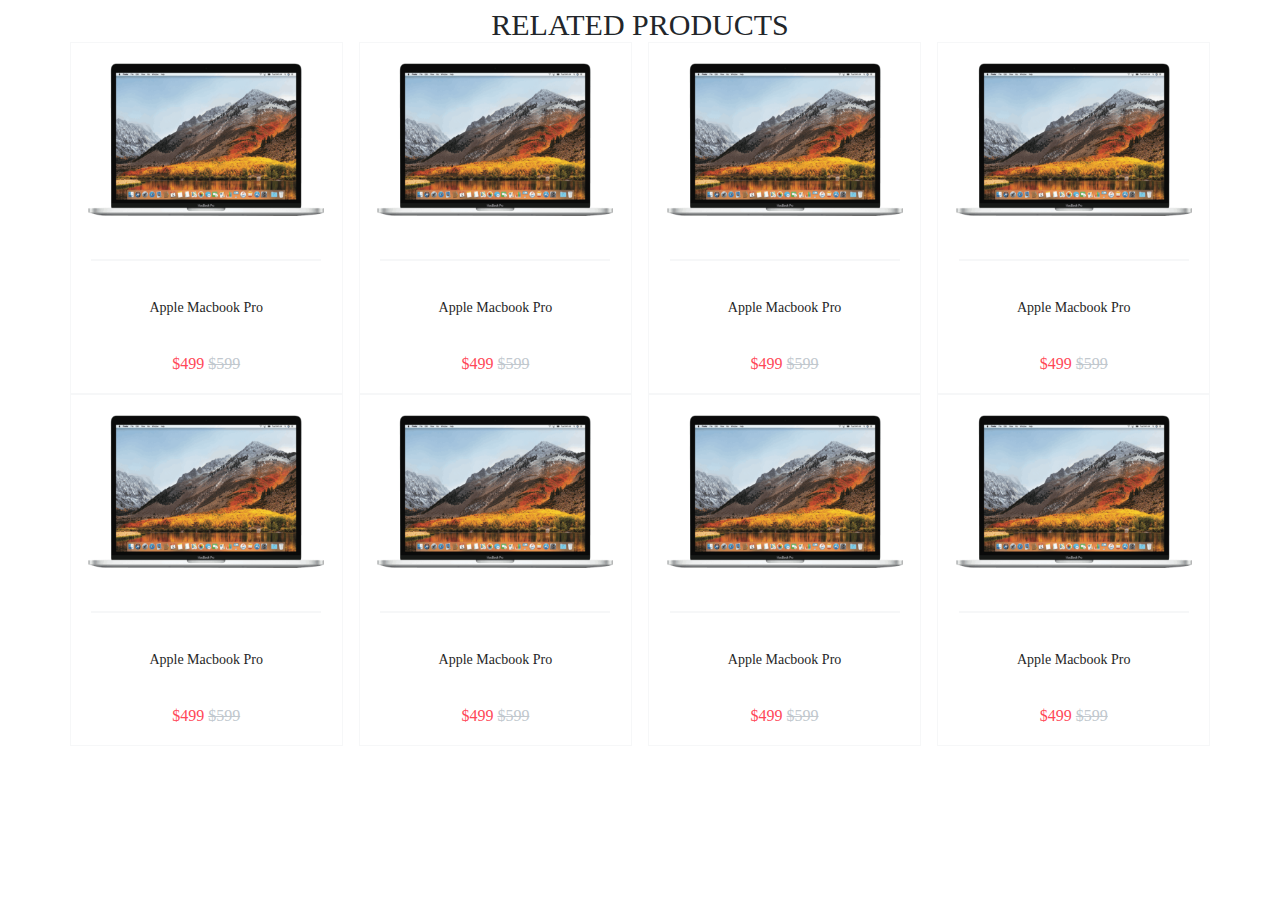
<file: index.html>
<!DOCTYPE html>
<html lang="ru">
<head>
    <meta charset="UTF-8">
    <meta http-equiv="X-UA-Compatible" content="IE=edge">
    <meta name="viewport" content="width=device-width, initial-scale=1.0">
    <title>Related products</title>
    <link rel="stylesheet" href="style.css">
</head>
<body>
    <div class="main">
    <div class="title">Related products</div>
    <div class="content">
        <div class="cards">
            <div class="photo"><img src="img/book.png" alt="apple"></div>
            <div class="hollow"></div>
            <div class="name">Apple Macbook Pro</div>
            <div class="price">
                <span class="sale">$499</span> 
                <span class="old">$599</span>
            </div>
        </div>
        <div class="cards">
            <div class="photo"><img src="img/book.png" alt="apple"></div>
            <div class="hollow"></div>
            <div class="name">Apple Macbook Pro</div>
            <div class="price">
                <span class="sale">$499</span>
                <span class="old">$599</span>
            </div>
        </div>
        <div class="cards">
            <div class="photo"><img src="img/book.png" alt="apple"></div>
            <div class="hollow"></div>
            <div class="name">Apple Macbook Pro</div>
            <div class="price">
                <span class="sale">$499</span>
                <span class="old">$599</span>
            </div>
        </div>
        <div class="cards">
            <div class="photo"><img src="img/book.png" alt="apple"></div>
            <div class="hollow"></div>
            <div class="name">Apple Macbook Pro</div>
            <div class="price">
                <span class="sale">$499</span>
                <span class="old">$599</span>
            </div>
        </div>
        <div class="cards">
            <div class="photo"><img src="img/book.png" alt="apple"></div>
            <div class="hollow"></div>
            <div class="name">Apple Macbook Pro</div>
            <div class="price">
                <span class="sale">$499</span>
                <span class="old">$599</span>
            </div>
        </div>
        <div class="cards">
            <div class="photo"><img src="img/book.png" alt="apple"></div>
            <div class="hollow"></div>
            <div class="name">Apple Macbook Pro</div>
            <div class="price">
                <span class="sale">$499</span>
                <span class="old">$599</span>
            </div>
        </div>
        <div class="cards">
            <div class="photo"><img src="img/book.png" alt="apple"></div>
            <div class="hollow"></div>
            <div class="name">Apple Macbook Pro</div>
            <div class="price">
                <span class="sale">$499</span>
                <span class="old">$599</span>
            </div>
        </div>
        <div class="cards">
            <div class="photo"><img src="img/book.png" alt="apple"></div>
            <div class="hollow"></div>
            <div class="name">Apple Macbook Pro</div>
            <div class="price">
                <span class="sale">$499</span>
                <span class="old">$599</span>
            </div>
        </div>
    </div>
    </div>
</body>
</html>
</file>
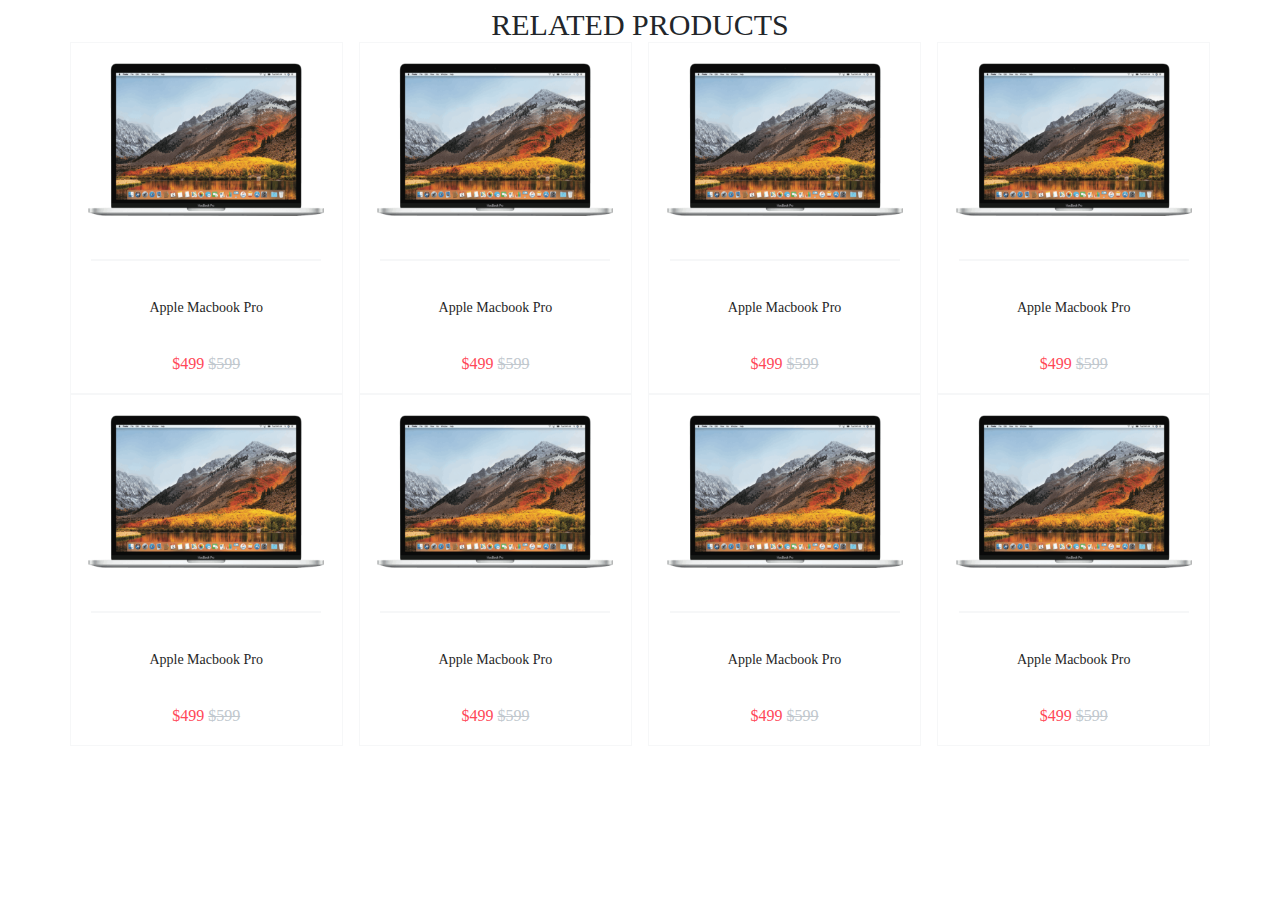
<file: index copy.html>
<!DOCTYPE html>
<html lang="ru">
<head>
    <meta charset="UTF-8">
    <meta http-equiv="X-UA-Compatible" content="IE=edge">
    <meta name="viewport" content="width=device-width, initial-scale=1.0">
    <title>Related products</title>
    <link rel="stylesheet" href="stylecopy.css">
</head>
<body>
    <div class="main">
    <div class="title">Related products</div>
    <div class="content">
        <div class="cards">
            <div class="photo"><img src="img/book.png" alt="apple"></div>
            <div class="hollow"></div>
            <div class="name">Apple Macbook Pro</div>
            <div class="price">
                <span class="sale">$499</span> 
                <span class="old">$599</span>
            </div>
        </div>
        <div class="cards">
            <div class="photo"><img src="img/book.png" alt="apple"></div>
            <div class="hollow"></div>
            <div class="name">Apple Macbook Pro</div>
            <div class="price">
                <span class="sale">$499</span>
                <span class="old">$599</span>
            </div>
        </div>
        <div class="cards">
            <div class="photo"><img src="img/book.png" alt="apple"></div>
            <div class="hollow"></div>
            <div class="name">Apple Macbook Pro</div>
            <div class="price">
                <span class="sale">$499</span>
                <span class="old">$599</span>
            </div>
        </div>
        <div class="cards">
            <div class="photo"><img src="img/book.png" alt="apple"></div>
            <div class="hollow"></div>
            <div class="name">Apple Macbook Pro</div>
            <div class="price">
                <span class="sale">$499</span>
                <span class="old">$599</span>
            </div>
        </div>
        <div class="cards">
            <div class="photo"><img src="img/book.png" alt="apple"></div>
            <div class="hollow"></div>
            <div class="name">Apple Macbook Pro</div>
            <div class="price">
                <span class="sale">$499</span>
                <span class="old">$599</span>
            </div>
        </div>
        <div class="cards">
            <div class="photo"><img src="img/book.png" alt="apple"></div>
            <div class="hollow"></div>
            <div class="name">Apple Macbook Pro</div>
            <div class="price">
                <span class="sale">$499</span>
                <span class="old">$599</span>
            </div>
        </div>
        <div class="cards">
            <div class="photo"><img src="img/book.png" alt="apple"></div>
            <div class="hollow"></div>
            <div class="name">Apple Macbook Pro</div>
            <div class="price">
                <span class="sale">$499</span>
                <span class="old">$599</span>
            </div>
        </div>
        <div class="cards">
            <div class="photo"><img src="img/book.png" alt="apple"></div>
            <div class="hollow"></div>
            <div class="name">Apple Macbook Pro</div>
            <div class="price">
                <span class="sale">$499</span>
                <span class="old">$599</span>
            </div>
        </div>
    </div>
    </div>
</body>
</html>
</file>
<file: style.css>
* {
  box-sizing: border-box;
}
body {
  display: flex;
  justify-content: center;
}
.main {
  max-width: 1173px;
  display: flex;
  flex-direction: column;
  align-items: center;
}
.title {
  font-size: 30px;
  color: #22262a;
  text-transform: uppercase;
}
.cards {
  display: flex;
  flex-direction: column;
  align-items: center;
  justify-content: space-around;
  width: 273px;
  height: 352px;
  border: 1px solid #f6f7f8;
}

img {
  width: 236px;
  height: 153px;
}
.name {
  color: #262626;
  font-size: 14px;
}
.hollow {
  width: 230px;
  border: 1px solid #f6f7f8;
}
.price {
  font-size: 16px;
}
.sale {
  color: #ff4858;
}
.old {
  color: #c1c8ce;
  text-decoration: line-through;
}
.content {
  display: flex;
  flex-wrap: wrap;
  justify-content: space-evenly;
}
</file>
<file: stylecopy.css>
* {
  box-sizing: border-box;
}
body {
  display: flex;
  justify-content: center;
}
.main {
  max-width: 1173px;
  display: flex;
  flex-direction: column;
  align-items: center;
}
.title {
  font-size: 30px;
  color: #22262a;
  text-transform: uppercase;
}
.cards {
  display: flex;
  flex-direction: column;
  align-items: center;
  justify-content: space-around;
  width: 273px;
  height: 352px;
  border: 1px solid #f6f7f8;
}

img {
  width: 236px;
  height: 153px;
}
.name {
  color: #262626;
  font-size: 14px;
}
.hollow {
  width: 230px;
  border: 1px solid #f6f7f8;
}
.price {
  font-size: 16px;
}
.sale {
  color: #ff4858;
}
.old {
  color: #c1c8ce;
  text-decoration: line-through;
}
.content {
  display: flex;
  flex-wrap: wrap;
  justify-content: space-evenly;
}
</file>
